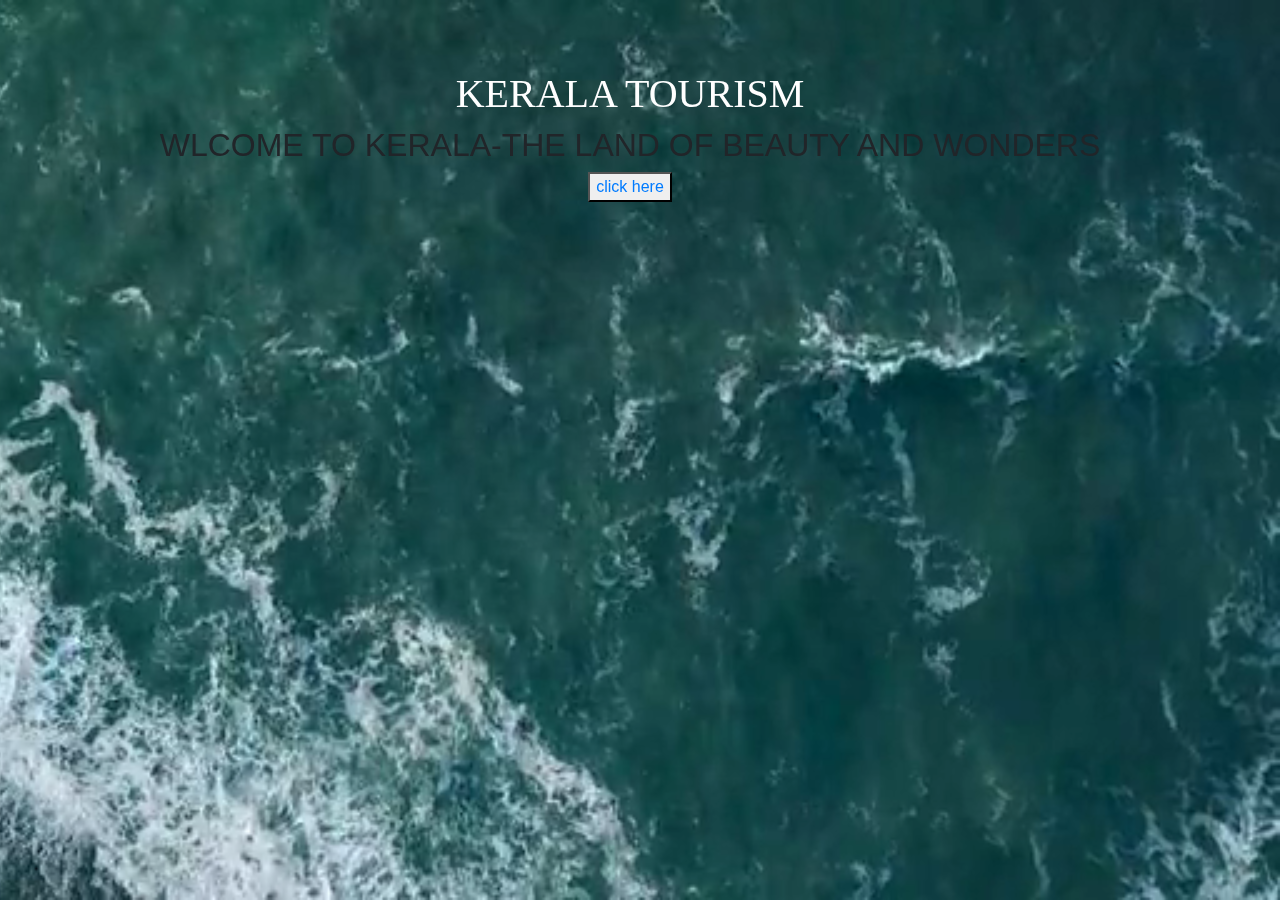
<file: index.html>
﻿<!DOCTYPE html>
<html lang="en">
<head>
    <meta charset="UTF-8">
    <meta name="viewport" content="width=device-width, initial-scale=1.0">
    <title>Tourism</title>
     <script src="https://code.jquery.com/jquery-3.4.1.slim.min.js" integrity="sha384-J6qa4849blE2+poT4WnyKhv5vZF5SrPo0iEjwBvKU7imGFAV0wwj1yYfoRSJoZ+n" crossorigin="anonymous"></script>
    <script src="https://cdn.jsdelivr.net/npm/popper.js@1.16.0/dist/umd/popper.min.js" integrity="sha384-Q6E9RHvbIyZFJoft+2mJbHaEWldlvI9IOYy5n3zV9zzTtmI3UksdQRVvoxMfooAo" crossorigin="anonymous"></script>
    <link rel="stylesheet" href="https://stackpath.bootstrapcdn.com/bootstrap/4.4.1/css/bootstrap.min.css" integrity="sha384-Vkoo8x4CGsO3+Hhxv8T/Q5PaXtkKtu6ug5TOeNV6gBiFeWPGFN9MuhOf23Q9Ifjh" crossorigin="anonymous">




<script src="https://stackpath.bootstrapcdn.com/bootstrap/4.4.1/js/bootstrap.min.js" integrity="sha384-wfSDF2E50Y2D1uUdj0O3uMBJnjuUD4Ih7YwaYd1iqfktj0Uod8GCExl3Og8ifwB6" crossorigin="anonymous"></script>
    <link rel="stylesheet" href="style.css">
</head>
<body>
   
 
    <video autoplay muted loop id="myVideo" ><h1>TOURISM</h1>
        <source src="1231510170.mp4" type="video/mp4">
      </video>

      <div class="content">
        <h1>KERALA TOURISM</h1>
        <H2>WLCOME TO KERALA-THE LAND OF BEAUTY AND WONDERS</H2>
       <button><a href="dist.html">click here</button>
       
      </div>

</body>
</html>
</file>
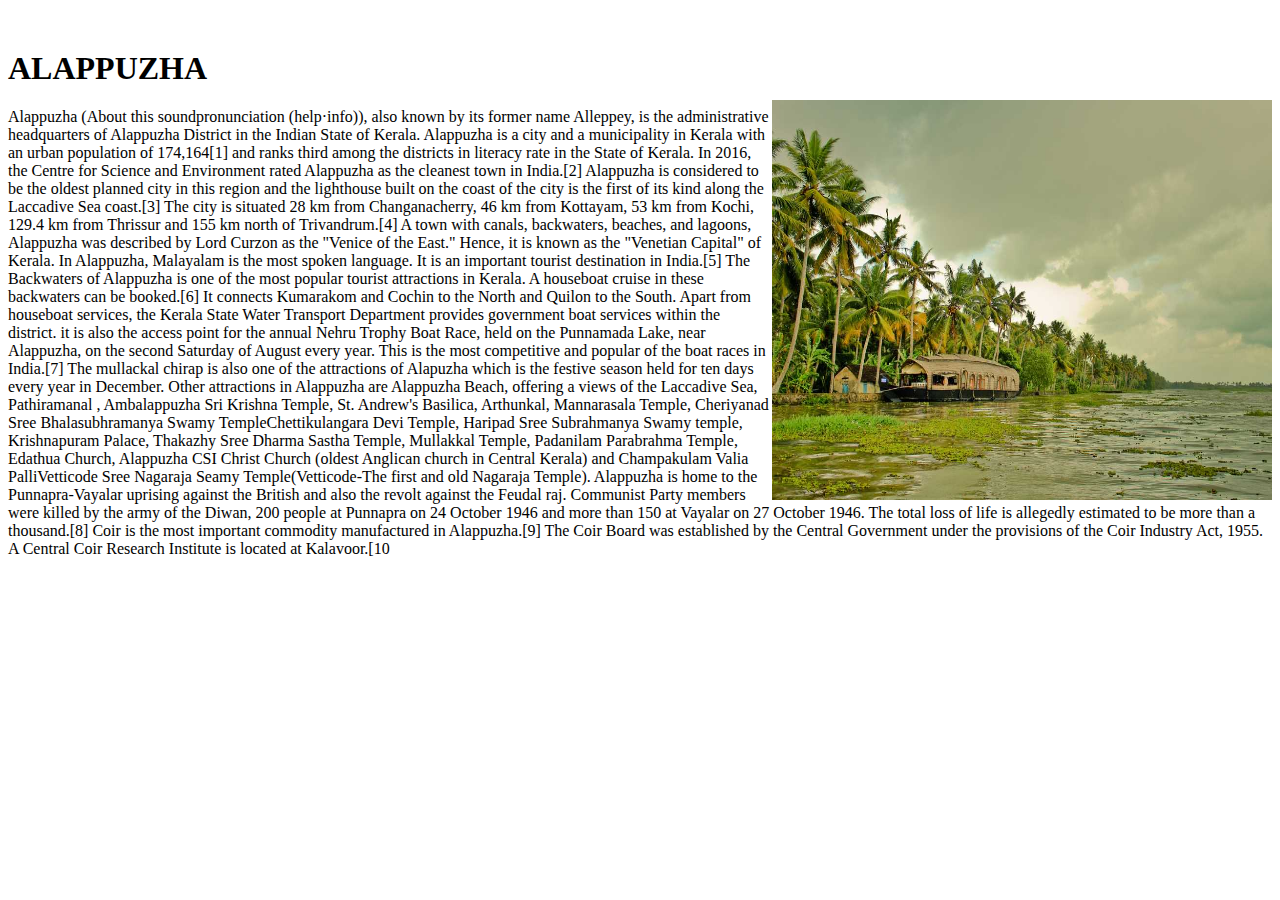
<file: alapuzha.html>
<!DOCTYPE html>
<html lang="en">
<head>
    <meta charset="UTF-8">
    <meta name="viewport" content="width=device-width, initial-scale=1.0">
    <title>Alappuzha</title>
    <link rel="stylesheet" href="tvm.css">
</head>
<body>
    <img src="alap.jpg" alt="no image" style="float: right;">
    <h1>ALAPPUZHA</h1>
    <p>Alappuzha (About this soundpronunciation (help·info)), also known by its former name Alleppey, is the administrative headquarters of Alappuzha District in the Indian State of Kerala. Alappuzha is a city and a municipality in Kerala with an urban population of 174,164[1] and ranks third among the districts in literacy rate in the State of Kerala. In 2016, the Centre for Science and Environment rated Alappuzha as the cleanest town in India.[2] Alappuzha is considered to be the oldest planned city in this region and the lighthouse built on the coast of the city is the first of its kind along the Laccadive Sea coast.[3]

        The city is situated 28 km from Changanacherry, 46 km from Kottayam, 53 km from Kochi, 129.4 km from Thrissur and 155 km north of Trivandrum.[4] A town with canals, backwaters, beaches, and lagoons, Alappuzha was described by Lord Curzon as the "Venice of the East." Hence, it is known as the "Venetian Capital" of Kerala. In Alappuzha, Malayalam is the most spoken language.
        
        It is an important tourist destination in India.[5] The Backwaters of Alappuzha is one of the most popular tourist attractions in Kerala. A houseboat cruise in these backwaters can be booked.[6] It connects Kumarakom and Cochin to the North and Quilon to the South. Apart from houseboat services, the Kerala State Water Transport Department provides government boat services within the district.
        
        it is also the access point for the annual Nehru Trophy Boat Race, held on the Punnamada Lake, near Alappuzha, on the second Saturday of August every year. This is the most competitive and popular of the boat races in India.[7] The mullackal chirap is also one of the attractions of Alapuzha which is the festive season held for ten days every year in December.
        
        Other attractions in Alappuzha are Alappuzha Beach, offering a views of the Laccadive Sea, Pathiramanal , Ambalappuzha Sri Krishna Temple, St. Andrew's Basilica, Arthunkal, Mannarasala Temple, Cheriyanad Sree Bhalasubhramanya Swamy TempleChettikulangara Devi Temple, Haripad Sree Subrahmanya Swamy temple, Krishnapuram Palace, Thakazhy Sree Dharma Sastha Temple, Mullakkal Temple, Padanilam Parabrahma Temple, Edathua Church, Alappuzha CSI Christ Church (oldest Anglican church in Central Kerala) and Champakulam Valia PalliVetticode Sree Nagaraja Seamy Temple(Vetticode-The first and old Nagaraja Temple).
        
        Alappuzha is home to the Punnapra-Vayalar uprising against the British and also the revolt against the Feudal raj. Communist Party members were killed by the army of the Diwan, 200 people at Punnapra on 24 October 1946 and more than 150 at Vayalar on 27 October 1946. The total loss of life is allegedly estimated to be more than a thousand.[8] Coir is the most important commodity manufactured in Alappuzha.[9] The Coir Board was established by the Central Government under the provisions of the Coir Industry Act, 1955. A Central Coir Research Institute is located at Kalavoor.[10</P>
</body>
</html>
</file>
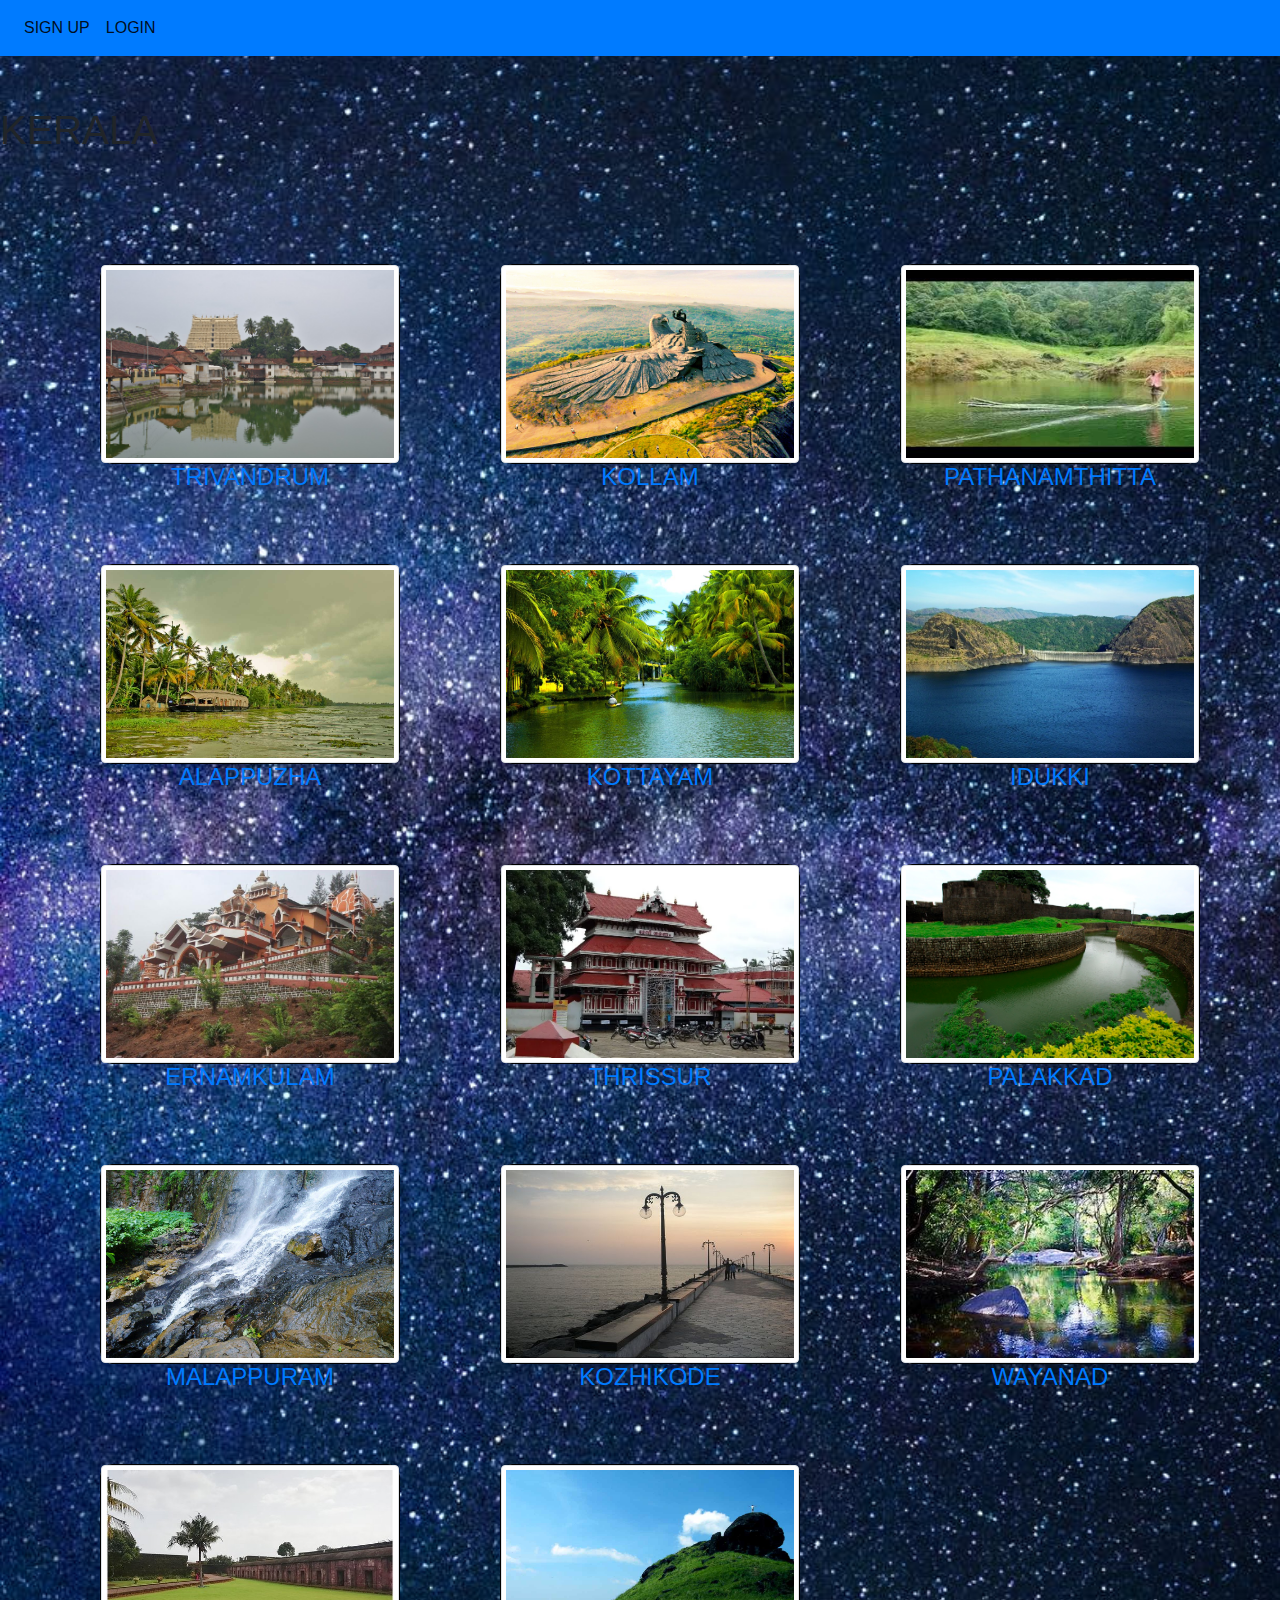
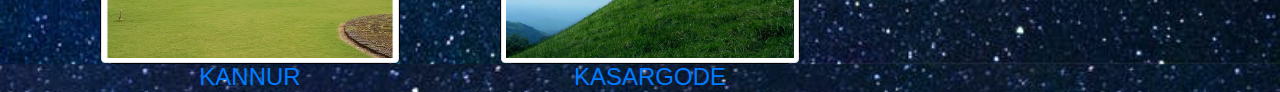
<file: dist.html>
<!DOCTYPE html>
<html lang="en">
<head>
    <meta charset="UTF-8">
    <meta name="viewport" content="width=device-width, initial-scale=1.0">
    <script src="https://code.jquery.com/jquery-3.4.1.slim.min.js" integrity="sha384-J6qa4849blE2+poT4WnyKhv5vZF5SrPo0iEjwBvKU7imGFAV0wwj1yYfoRSJoZ+n" crossorigin="anonymous"></script>
    <script src="https://cdn.jsdelivr.net/npm/popper.js@1.16.0/dist/umd/popper.min.js" integrity="sha384-Q6E9RHvbIyZFJoft+2mJbHaEWldlvI9IOYy5n3zV9zzTtmI3UksdQRVvoxMfooAo" crossorigin="anonymous"></script>
    <link rel="stylesheet" href="https://stackpath.bootstrapcdn.com/bootstrap/4.4.1/css/bootstrap.min.css" integrity="sha384-Vkoo8x4CGsO3+Hhxv8T/Q5PaXtkKtu6ug5TOeNV6gBiFeWPGFN9MuhOf23Q9Ifjh" crossorigin="anonymous">
<script src="https://stackpath.bootstrapcdn.com/bootstrap/4.4.1/js/bootstrap.min.js" integrity="sha384-wfSDF2E50Y2D1uUdj0O3uMBJnjuUD4Ih7YwaYd1iqfktj0Uod8GCExl3Og8ifwB6" crossorigin="anonymous"></script>
<link rel="stylesheet" type="text/css" href="dist.css">   
<title>Tourism</title>
</head>
<body>
 
  <nav class="navbar navbar-expand-sm bg-primary navbar-light">
    <ul class="navbar-nav">
      <li class="nav-item active">
        <a class="nav-link" href="signup.html">SIGN UP</a>
      </li>
      <li class="nav-item active">
        <a class="nav-link" href="login.html">LOGIN</a>
      </li>
    </ul>
  </nav>

  
 
  <h1>KERALA</h1>
 
  <div class="boxed">
    <img src="tvm.jpg" style="height: 100%; width: 100%;" class="img-thumbnail">
 <h4 style="text-align: center; color: whitesmoke;"><a href="tvm.html">TRIVANDRUM</a></h4>
  </div>
  
  <div class="boxed">
  <img src="Kollam.png" style="height: 100%; width: 100%;" class="img-thumbnail"> 
  <h4 style="text-align: center; color: whitesmoke;"><a href="kollam.html">KOLLAM</a></h4>
</div>
  <div class="boxed">
    
    <img src="ptnt.jpg"  style="height: 100%; width: 100%;" class="img-thumbnail"> 
    <h4 style="text-align: center; color: whitesmoke;"><a href="ptnt.html">PATHANAMTHITTA</a></h4>
  </div>
  <div class="boxed">
    <img src="alap.jpg" style="height: 100%; width: 100%;" class="img-thumbnail">
    <h4 style="text-align: center; color: whitesmoke;"><a href="alapuzha.html">ALAPPUZHA</a></h4>
  </div>
<div class="boxed">
    <img src="kottayam.jpg" style="height: 100%; width: 100%;" class="img-thumbnail">
    <h4 style="text-align: center; color: whitesmoke;"><a href="ktym.html">KOTTAYAM</a></h4>
  </div>
  <div class="boxed">
    <img src="idukki.jpg" style="height: 100%; width: 100%;" class="img-thumbnail">
    <h4 style="text-align: center; color: whitesmoke;"><a href="idukki.html">IDUKKI</a></h4>
  </div>
  <div class="boxed">
    <img src="erm.jpg" style="height: 100%; width: 100%;" class="img-thumbnail">
    <h4 style="text-align: center; color: whitesmoke;"><a href="erm.html">ERNAMKULAM</a></h4>
  </div>
  <div class="boxed">
    <img src="tsr.jpg" style="height: 100%; width: 100%;" class="img-thumbnail">
    <h4 style="text-align: center; color: whitesmoke;"><a href="tsr.html">THRISSUR</a></h4>
  </div>
  <div class="boxed">
    <img src="pkd.jpg" style="height: 100%; width: 100%;" class="img-thumbnail">
    <h4 style="text-align: center; color: whitesmoke;"><a href="pkd.html">PALAKKAD</a></h4>
  </div>
  <div class="boxed">
    <img src="mpm.jpg" style="height: 100%; width: 100%;" class="img-thumbnail">
    <h4 style="text-align: center; color: whitesmoke;"><a href="mprm.html">MALAPPURAM</a></h4>
  </div>
  <div class="boxed">
    <img src="kozh.jpg" style="height: 100%; width: 100%;" class="img-thumbnail">
    <h4 style="text-align: center; color: whitesmoke;"><a href="kkd.html">KOZHIKODE</a></h4>
  </div>
  <div class="boxed">
    <img src="way.jpg" style="height: 100%; width: 100%;" class="img-thumbnail">
    <h4 style="text-align: center; color: whitesmoke;"><a href="way.html">WAYANAD</a</h4>
  </div>
  <div class="boxed">
    <img src="knr.jpg" style="height: 100%; width: 100%;" class="img-thumbnail">
    <h4 style="text-align: center; color: whitesmoke;"><a href="kannur.html">KANNUR</a></h4>
  </div>
  <div class="boxed">
    <img src="ksrd.jpg" style="height: 100%; width: 100%;" class="img-thumbnail">
    <h4 style="text-align: center; color: whitesmoke;"><a href="ksgd.html">KASARGODE</a></h4>
  </div>
  
  

</body>
</html>
</file>
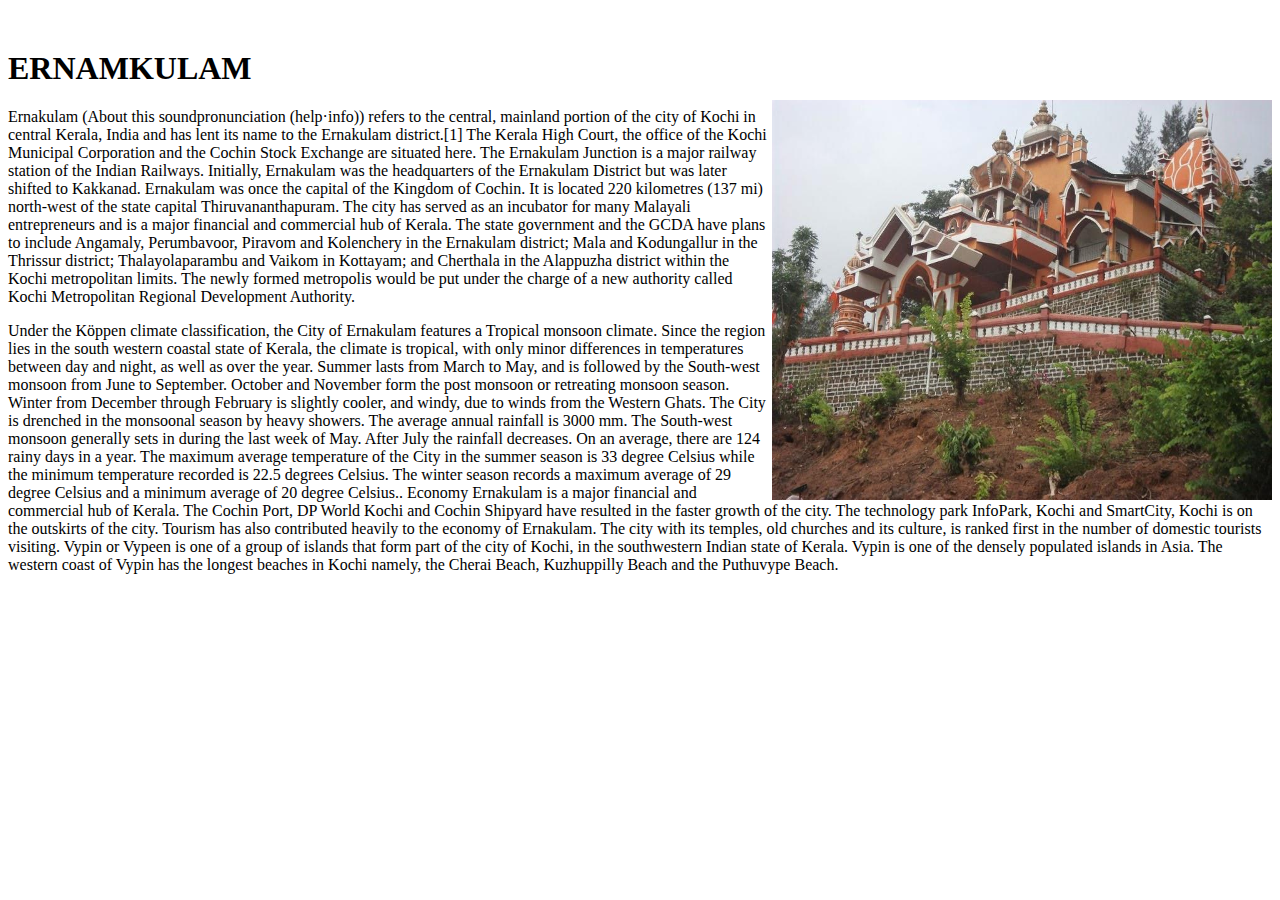
<file: erm.html>
<!DOCTYPE html>
<html lang="en">
<head>
    <meta charset="UTF-8">
    <meta name="viewport" content="width=device-width, initial-scale=1.0">
    <title>Ernamkulam</title>
    <link rel="stylesheet" href="tvm.css">
</head>
<body>
    <img src="erm.jpg" alt="no image" style="float: right;">
    <h1>ERNAMKULAM</h1>
    <p>Ernakulam (About this soundpronunciation (help·info)) refers to the central, mainland portion of the city of Kochi in central Kerala, India and has lent its name to the Ernakulam district.[1] The Kerala High Court, the office of the Kochi Municipal Corporation and the Cochin Stock Exchange are situated here. The Ernakulam Junction is a major railway station of the Indian Railways. Initially, Ernakulam was the headquarters of the Ernakulam District but was later shifted to Kakkanad. Ernakulam was once the capital of the Kingdom of Cochin. It is located 220 kilometres (137 mi) north-west of the state capital Thiruvananthapuram. The city has served as an incubator for many Malayali entrepreneurs and is a major financial and commercial hub of Kerala.

        The state government and the GCDA have plans to include Angamaly, Perumbavoor, Piravom and Kolenchery in the Ernakulam district; Mala and Kodungallur in the Thrissur district; Thalayolaparambu and Vaikom in Kottayam; and Cherthala in the Alappuzha district within the Kochi metropolitan limits. The newly formed metropolis would be put under the charge of a new authority called Kochi Metropolitan Regional Development Authority. </p>
<P>Under the Köppen climate classification, the City of Ernakulam features a Tropical monsoon climate. Since the region lies in the south western coastal state of Kerala, the climate is tropical, with only minor differences in temperatures between day and night, as well as over the year. Summer lasts from March to May, and is followed by the South-west monsoon from June to September. October and November form the post monsoon or retreating monsoon season. Winter from December through February is slightly cooler, and windy, due to winds from the Western Ghats.

    The City is drenched in the monsoonal season by heavy showers. The average annual rainfall is 3000 mm. The South-west monsoon generally sets in during the last week of May. After July the rainfall decreases. On an average, there are 124 rainy days in a year. The maximum average temperature of the City in the summer season is 33 degree Celsius while the minimum temperature recorded is 22.5 degrees Celsius. The winter season records a maximum average of 29 degree Celsius and a minimum average of 20 degree Celsius..
    Economy
    Ernakulam is a major financial and commercial hub of Kerala. The Cochin Port, DP World Kochi and Cochin Shipyard have resulted in the faster growth of the city. The technology park InfoPark, Kochi and SmartCity, Kochi is on the outskirts of the city. Tourism has also contributed heavily to the economy of Ernakulam. The city with its temples, old churches and its culture, is ranked first in the number of domestic tourists visiting. Vypin or Vypeen is one of a group of islands that form part of the city of Kochi, in the southwestern Indian state of Kerala. Vypin is one of the densely populated islands in Asia. The western coast of Vypin has the longest beaches in Kochi namely, the Cherai Beach, Kuzhuppilly Beach and the Puthuvype Beach. </P>
</body>
</html>
</file>
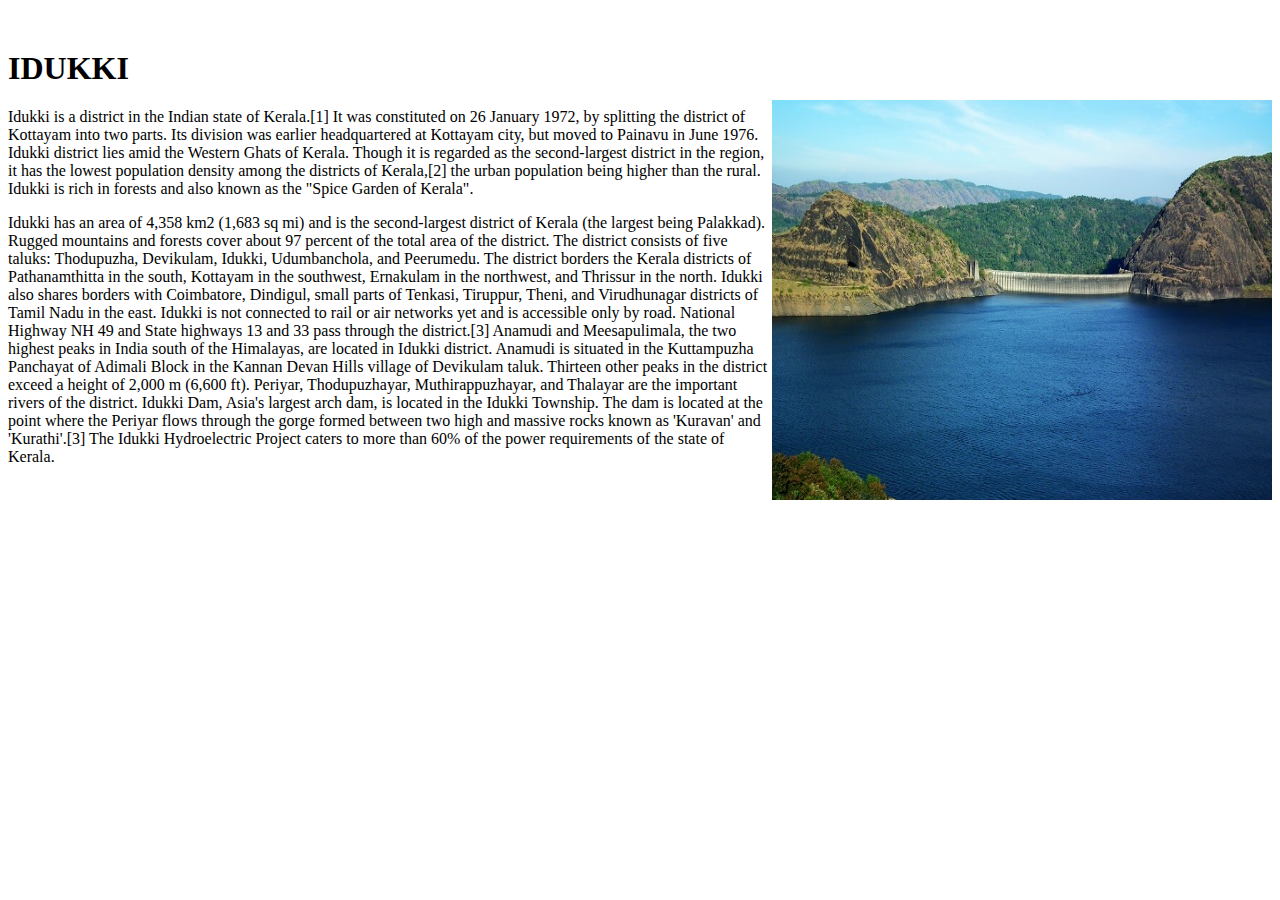
<file: idukki.html>
<!DOCTYPE html>
<html lang="en">
<head>
    <meta charset="UTF-8">
    <meta name="viewport" content="width=device-width, initial-scale=1.0">
    <title>Idukki</title>
    <link rel="stylesheet" href="tvm.css">
</head>
<body>
    <img src="idukki.jpg" alt="no image" style="float: right;">
    <h1>IDUKKI</h1>
    <p>Idukki is a district in the Indian state of Kerala.[1] It was constituted on 26 January 1972, by splitting the district of Kottayam into two parts. Its division was earlier headquartered at Kottayam city, but moved to Painavu in June 1976. Idukki district lies amid the Western Ghats of Kerala. Though it is regarded as the second-largest district in the region, it has the lowest population density among the districts of Kerala,[2] the urban population being higher than the rural. Idukki is rich in forests and also known as the "Spice Garden of Kerala".  </p>
<P>Idukki has an area of 4,358 km2 (1,683 sq mi) and is the second-largest district of Kerala (the largest being Palakkad). Rugged mountains and forests cover about 97 percent of the total area of the district. The district consists of five taluks: Thodupuzha, Devikulam, Idukki, Udumbanchola, and Peerumedu. The district borders the Kerala districts of Pathanamthitta in the south, Kottayam in the southwest, Ernakulam in the northwest, and Thrissur in the north. Idukki also shares borders with Coimbatore, Dindigul, small parts of Tenkasi, Tiruppur, Theni, and Virudhunagar districts of Tamil Nadu in the east. Idukki is not connected to rail or air networks yet and is accessible only by road. National Highway NH 49 and State highways 13 and 33 pass through the district.[3]

    Anamudi and Meesapulimala, the two highest peaks in India south of the Himalayas, are located in Idukki district. Anamudi is situated in the Kuttampuzha Panchayat of Adimali Block in the Kannan Devan Hills village of Devikulam taluk. Thirteen other peaks in the district exceed a height of 2,000 m (6,600 ft). Periyar, Thodupuzhayar, Muthirappuzhayar, and Thalayar are the important rivers of the district. Idukki Dam, Asia's largest arch dam, is located in the Idukki Township. The dam is located at the point where the Periyar flows through the gorge formed between two high and massive rocks known as 'Kuravan' and 'Kurathi'.[3] The Idukki Hydroelectric Project caters to more than 60% of the power requirements of the state of Kerala. </P>
</body>
</html>
</file>
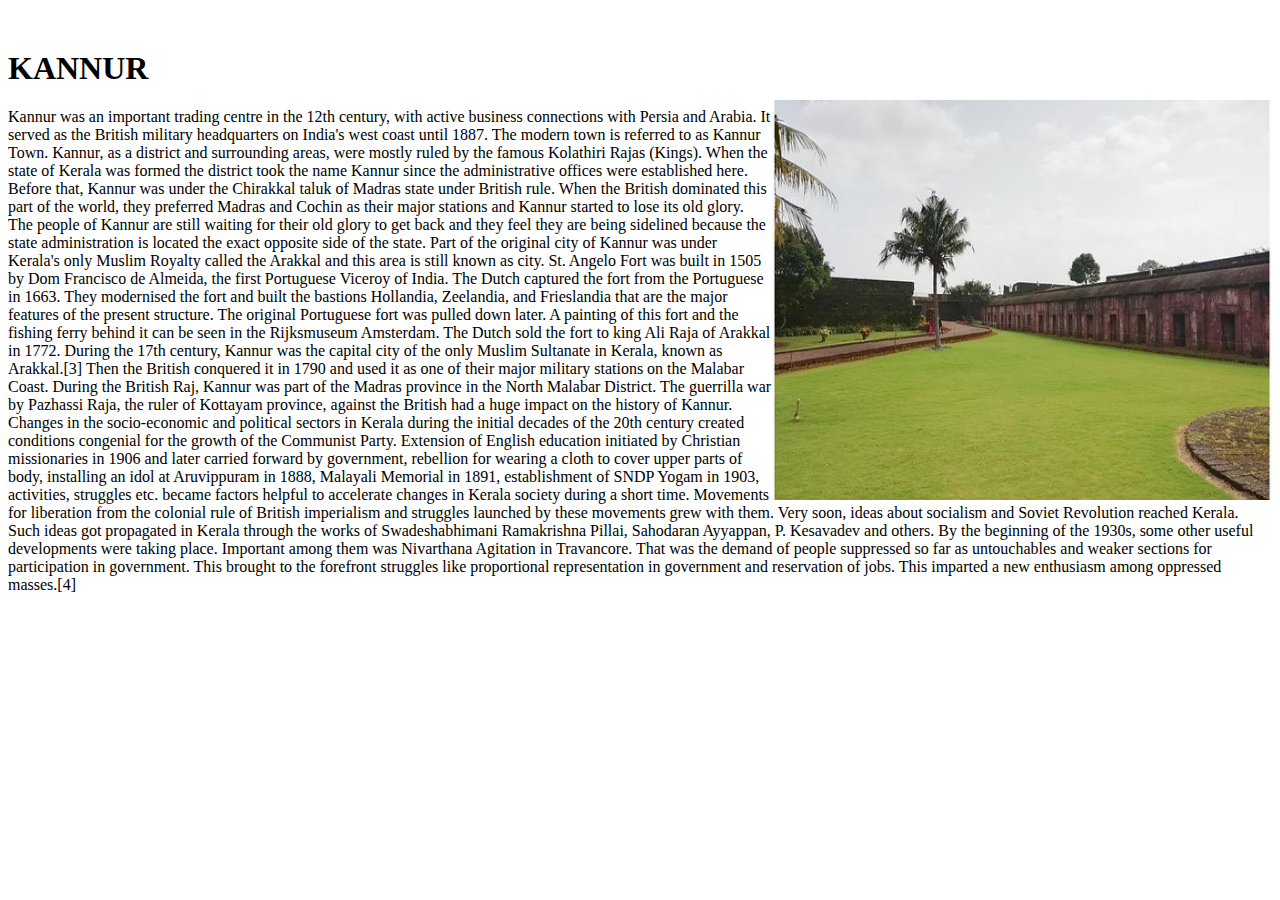
<file: kannur.html>
<!DOCTYPE html>
<html lang="en">
<head>
    <meta charset="UTF-8">
    <meta name="viewport" content="width=device-width, initial-scale=1.0">
    <title>Kannur</title>
    <link rel="stylesheet" href="tvm.css">
</head>
<body>
    <img src="knr.jpg" alt="no image" style="float: right;">
    <h1>KANNUR</h1>
    <p>Kannur was an important trading centre in the 12th century, with active business connections with Persia and Arabia. It served as the British military headquarters on India's west coast until 1887. The modern town is referred to as Kannur Town. Kannur, as a district and surrounding areas, were mostly ruled by the famous Kolathiri Rajas (Kings). When the state of Kerala was formed the district took the name Kannur since the administrative offices were established here. Before that, Kannur was under the Chirakkal taluk of Madras state under British rule. When the British dominated this part of the world, they preferred Madras and Cochin as their major stations and Kannur started to lose its old glory. The people of Kannur are still waiting for their old glory to get back and they feel they are being sidelined because the state administration is located the exact opposite side of the state. Part of the original city of Kannur was under Kerala's only Muslim Royalty called the Arakkal and this area is still known as city.

        St. Angelo Fort was built in 1505 by Dom Francisco de Almeida, the first Portuguese Viceroy of India. The Dutch captured the fort from the Portuguese in 1663. They modernised the fort and built the bastions Hollandia, Zeelandia, and Frieslandia that are the major features of the present structure. The original Portuguese fort was pulled down later. A painting of this fort and the fishing ferry behind it can be seen in the Rijksmuseum Amsterdam. The Dutch sold the fort to king Ali Raja of Arakkal in 1772. During the 17th century, Kannur was the capital city of the only Muslim Sultanate in Kerala, known as Arakkal.[3] Then the British conquered it in 1790 and used it as one of their major military stations on the Malabar Coast. During the British Raj, Kannur was part of the Madras province in the North Malabar District.
        
        The guerrilla war by Pazhassi Raja, the ruler of Kottayam province, against the British had a huge impact on the history of Kannur. Changes in the socio-economic and political sectors in Kerala during the initial decades of the 20th century created conditions congenial for the growth of the Communist Party. Extension of English education initiated by Christian missionaries in 1906 and later carried forward by government, rebellion for wearing a cloth to cover upper parts of body, installing an idol at Aruvippuram in 1888, Malayali Memorial in 1891, establishment of SNDP Yogam in 1903, activities, struggles etc. became factors helpful to accelerate changes in Kerala society during a short time. Movements for liberation from the colonial rule of British imperialism and struggles launched by these movements grew with them.
        
        Very soon, ideas about socialism and Soviet Revolution reached Kerala. Such ideas got propagated in Kerala through the works of Swadeshabhimani Ramakrishna Pillai, Sahodaran Ayyappan, P. Kesavadev and others. By the beginning of the 1930s, some other useful developments were taking place. Important among them was Nivarthana Agitation in Travancore. That was the demand of people suppressed so far as untouchables and weaker sections for participation in government. This brought to the forefront struggles like proportional representation in government and reservation of jobs. This imparted a new enthusiasm among oppressed masses.[4] </P>
</body>
</html>
</file>
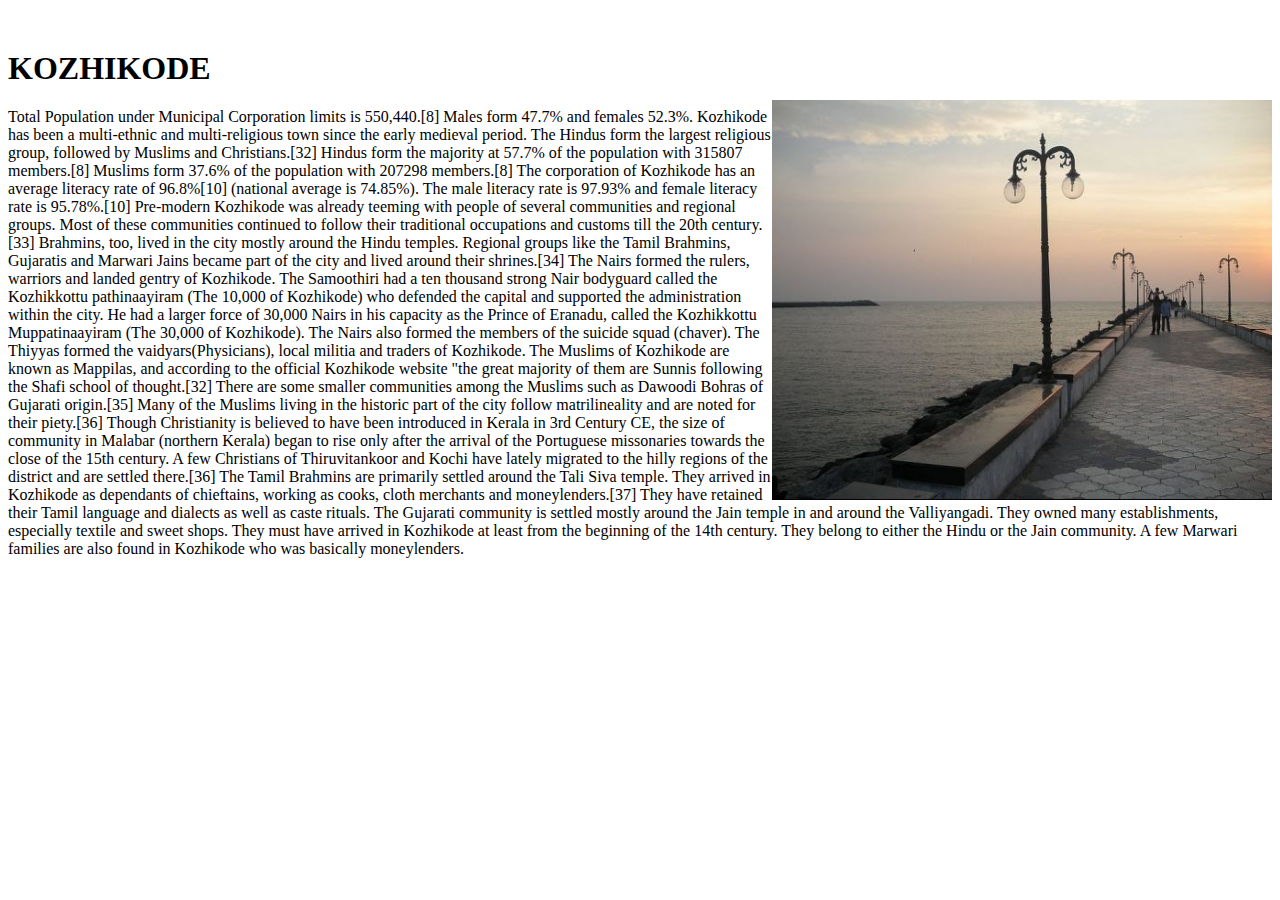
<file: kkd.html>
<!DOCTYPE html>
<html lang="en">
<head>
    <meta charset="UTF-8">
    <meta name="viewport" content="width=device-width, initial-scale=1.0">
    <title>Kozhikode</title>
    <link rel="stylesheet" href="tvm.css">
</head>
<body>
    <img src="kozh.jpg" alt="no image" style="float: right;">
    <h1>KOZHIKODE</h1>
    <p>Total Population under Municipal Corporation limits is 550,440.[8] Males form 47.7% and females 52.3%.

        Kozhikode has been a multi-ethnic and multi-religious town since the early medieval period. The Hindus form the largest religious group, followed by Muslims and Christians.[32] Hindus form the majority at 57.7% of the population with 315807 members.[8] Muslims form 37.6% of the population with 207298 members.[8]
        
        The corporation of Kozhikode has an average literacy rate of 96.8%[10] (national average is 74.85%). The male literacy rate is 97.93% and female literacy rate is 95.78%.[10]
        
        Pre-modern Kozhikode was already teeming with people of several communities and regional groups. Most of these communities continued to follow their traditional occupations and customs till the 20th century.[33] Brahmins, too, lived in the city mostly around the Hindu temples. Regional groups like the Tamil Brahmins, Gujaratis and Marwari Jains became part of the city and lived around their shrines.[34]
        
        The Nairs formed the rulers, warriors and landed gentry of Kozhikode. The Samoothiri had a ten thousand strong Nair bodyguard called the Kozhikkottu pathinaayiram (The 10,000 of Kozhikode) who defended the capital and supported the administration within the city. He had a larger force of 30,000 Nairs in his capacity as the Prince of Eranadu, called the Kozhikkottu Muppatinaayiram (The 30,000 of Kozhikode). The Nairs also formed the members of the suicide squad (chaver). The Thiyyas formed the vaidyars(Physicians), local militia and traders of Kozhikode.
        
        The Muslims of Kozhikode are known as Mappilas, and according to the official Kozhikode website "the great majority of them are Sunnis following the Shafi school of thought.[32] There are some smaller communities among the Muslims such as Dawoodi Bohras of Gujarati origin.[35] Many of the Muslims living in the historic part of the city follow matrilineality and are noted for their piety.[36] Though Christianity is believed to have been introduced in Kerala in 3rd Century CE, the size of community in Malabar (northern Kerala) began to rise only after the arrival of the Portuguese missonaries towards the close of the 15th century. A few Christians of Thiruvitankoor and Kochi have lately migrated to the hilly regions of the district and are settled there.[36]
        
        The Tamil Brahmins are primarily settled around the Tali Siva temple. They arrived in Kozhikode as dependants of chieftains, working as cooks, cloth merchants and moneylenders.[37] They have retained their Tamil language and dialects as well as caste rituals. The Gujarati community is settled mostly around the Jain temple in and around the Valliyangadi. They owned many establishments, especially textile and sweet shops. They must have arrived in Kozhikode at least from the beginning of the 14th century. They belong to either the Hindu or the Jain community. A few Marwari families are also found in Kozhikode who was basically moneylenders. </P>
</body>
</html>
</file>
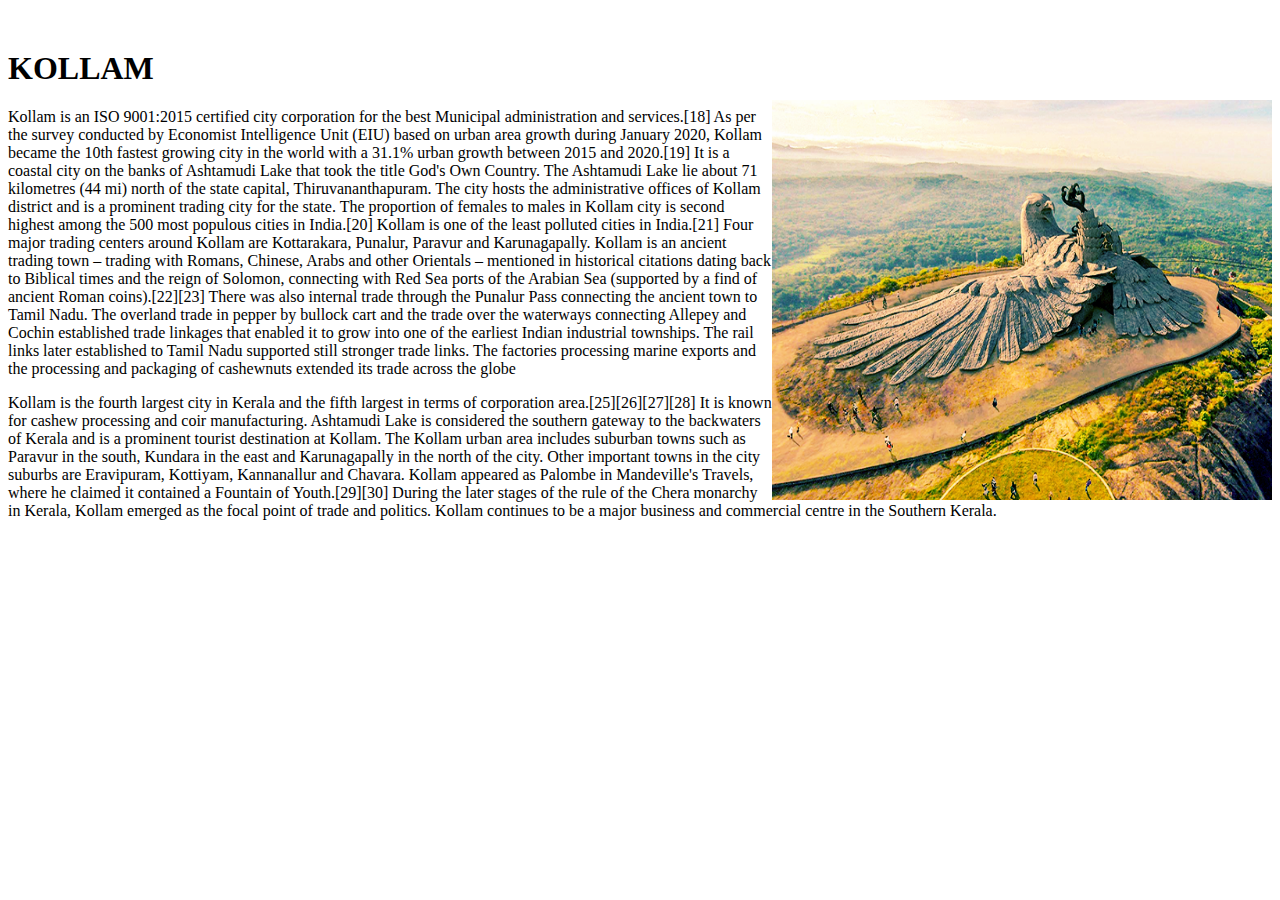
<file: kollam.html>
<!DOCTYPE html>
<html lang="en">
<head>
    <meta charset="UTF-8">
    <meta name="viewport" content="width=device-width, initial-scale=1.0">
    <title>Trivandrum</title>
    <link rel="stylesheet" href="tvm.css">
</head>
<body>
    <img src="Kollam.png" alt="no image" style="float: right;">
    <h1>KOLLAM</h1>
    <p>Kollam is an ISO 9001:2015 certified city corporation for the best Municipal administration and services.[18] As per the survey conducted by Economist Intelligence Unit (EIU) based on urban area growth during January 2020, Kollam became the 10th fastest growing city in the world with a 31.1% urban growth between 2015 and 2020.[19] It is a coastal city on the banks of Ashtamudi Lake that took the title God's Own Country. The Ashtamudi Lake lie about 71 kilometres (44 mi) north of the state capital, Thiruvananthapuram. The city hosts the administrative offices of Kollam district and is a prominent trading city for the state. The proportion of females to males in Kollam city is second highest among the 500 most populous cities in India.[20] Kollam is one of the least polluted cities in India.[21]

        Four major trading centers around Kollam are Kottarakara, Punalur, Paravur and Karunagapally.
        
        Kollam is an ancient trading town – trading with Romans, Chinese, Arabs and other Orientals – mentioned in historical citations dating back to Biblical times and the reign of Solomon, connecting with Red Sea ports of the Arabian Sea (supported by a find of ancient Roman coins).[22][23] There was also internal trade through the Punalur Pass connecting the ancient town to Tamil Nadu. The overland trade in pepper by bullock cart and the trade over the waterways connecting Allepey and Cochin established trade linkages that enabled it to grow into one of the earliest Indian industrial townships. The rail links later established to Tamil Nadu supported still stronger trade links. The factories processing marine exports and the processing and packaging of cashewnuts extended its trade across the globe</p>
    <p>Kollam is the fourth largest city in Kerala and the fifth largest in terms of corporation area.[25][26][27][28] It is known for cashew processing and coir manufacturing. Ashtamudi Lake is considered the southern gateway to the backwaters of Kerala and is a prominent tourist destination at Kollam. The Kollam urban area includes suburban towns such as Paravur in the south, Kundara in the east and Karunagapally in the north of the city. Other important towns in the city suburbs are Eravipuram, Kottiyam, Kannanallur and Chavara.

        Kollam appeared as Palombe in Mandeville's Travels, where he claimed it contained a Fountain of Youth.[29][30] During the later stages of the rule of the Chera monarchy in Kerala, Kollam emerged as the focal point of trade and politics. Kollam continues to be a major business and commercial centre in the Southern Kerala. </p>
    </body>
</html>
</file>
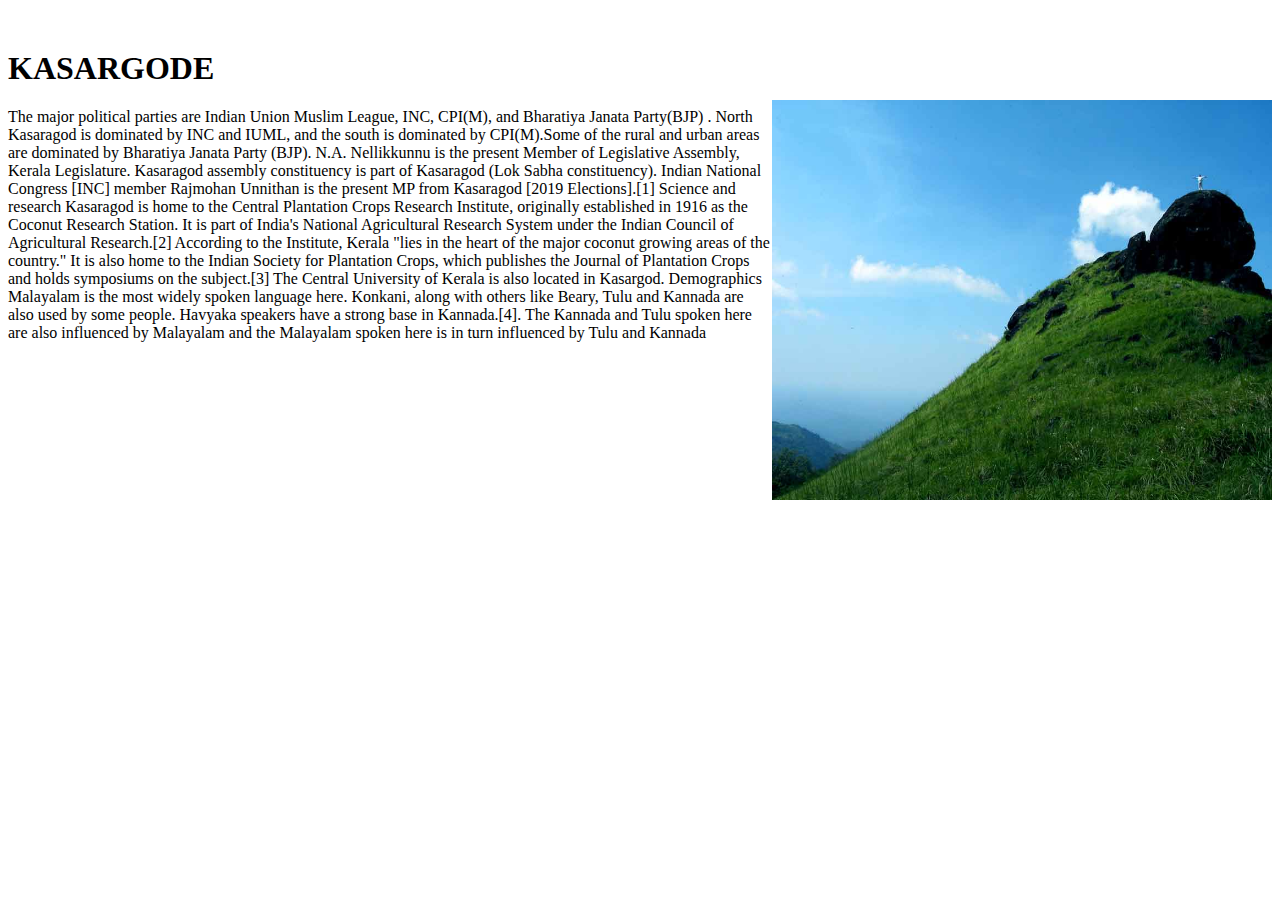
<file: ksgd.html>
<!DOCTYPE html>
<html lang="en">
<head>
    <meta charset="UTF-8">
    <meta name="viewport" content="width=device-width, initial-scale=1.0">
    <title>Kasargode</title>
    <link rel="stylesheet" href="tvm.css">
</head>
<body>
    <img src="ksrd.jpg" alt="no image" style="float: right;">
    <h1>KASARGODE</h1>
    <p>The major political parties are Indian Union Muslim League, INC, CPI(M), and Bharatiya Janata Party(BJP) . North Kasaragod is dominated by INC and IUML, and the south is dominated by CPI(M).Some of the rural and urban areas are dominated by Bharatiya Janata Party (BJP). N.A. Nellikkunnu is the present Member of Legislative Assembly, Kerala Legislature. Kasaragod assembly constituency is part of Kasaragod (Lok Sabha constituency). Indian National Congress [INC] member Rajmohan Unnithan is the present MP from Kasaragod [2019 Elections].[1]
        Science and research
        
        Kasaragod is home to the Central Plantation Crops Research Institute, originally established in 1916 as the Coconut Research Station. It is part of India's National Agricultural Research System under the Indian Council of Agricultural Research.[2] According to the Institute, Kerala "lies in the heart of the major coconut growing areas of the country." It is also home to the Indian Society for Plantation Crops, which publishes the Journal of Plantation Crops and holds symposiums on the subject.[3] The Central University of Kerala is also located in Kasargod.
        Demographics
        Malayalam is the most widely spoken language here. Konkani, along with others like Beary, Tulu and Kannada are also used by some people. Havyaka speakers have a strong base in Kannada.[4]. The Kannada and Tulu spoken here are also influenced by Malayalam and the Malayalam spoken here is in turn influenced by Tulu and Kannada</P>
</body>
</html>
</file>
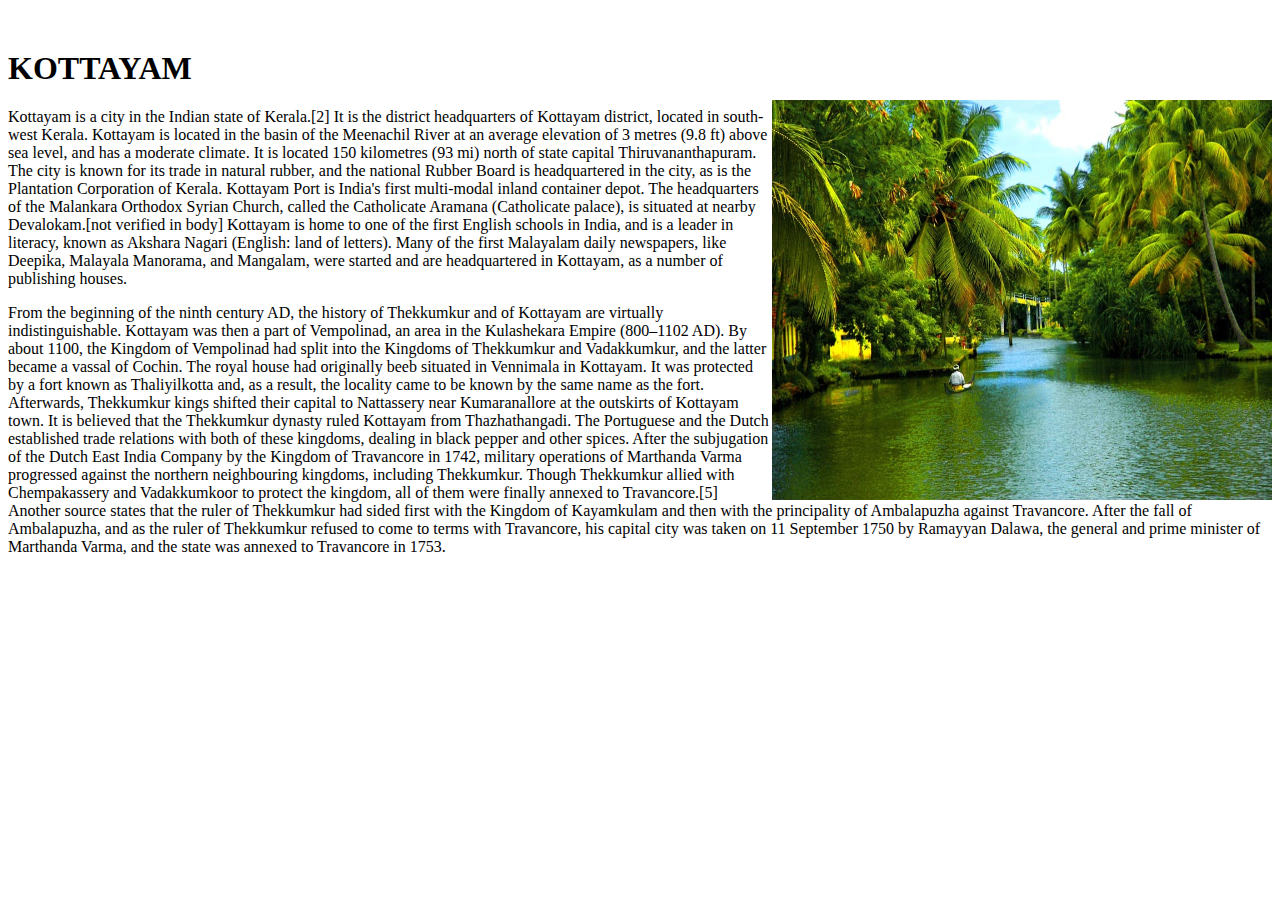
<file: ktym.html>
<!DOCTYPE html>
<html lang="en">
<head>
    <meta charset="UTF-8">
    <meta name="viewport" content="width=device-width, initial-scale=1.0">
    <title>kottayam</title>
    <link rel="stylesheet" href="tvm.css">
</head>
<body>
    <img src="kottayam.jpg" alt="no image" style="float: right;">
    <h1>KOTTAYAM</h1>
    <p>Kottayam is a city in the Indian state of Kerala.[2] It is the district headquarters of Kottayam district, located in south-west Kerala. Kottayam is located in the basin of the Meenachil River at an average elevation of 3 metres (9.8 ft) above sea level, and has a moderate climate. It is located 150 kilometres (93 mi) north of state capital Thiruvananthapuram.

        The city is known for its trade in natural rubber, and the national Rubber Board is headquartered in the city, as is the Plantation Corporation of Kerala. Kottayam Port is India's first multi-modal inland container depot. The headquarters of the Malankara Orthodox Syrian Church, called the Catholicate Aramana (Catholicate palace), is situated at nearby Devalokam.[not verified in body]
        
        Kottayam is home to one of the first English schools in India, and is a leader in literacy, known as Akshara Nagari (English: land of letters). Many of the first Malayalam daily newspapers, like Deepika, Malayala Manorama, and Mangalam, were started and are headquartered in Kottayam, as a number of publishing houses.  </p>
<P>From the beginning of the ninth century AD, the history of Thekkumkur and of Kottayam are virtually indistinguishable. Kottayam was then a part of Vempolinad, an area in the Kulashekara Empire (800–1102 AD). By about 1100, the Kingdom of Vempolinad had split into the Kingdoms of Thekkumkur and Vadakkumkur, and the latter became a vassal of Cochin.

    The royal house had originally beeb situated in Vennimala in Kottayam. It was protected by a fort known as Thaliyilkotta and, as a result, the locality came to be known by the same name as the fort. Afterwards, Thekkumkur kings shifted their capital to Nattassery near Kumaranallore at the outskirts of Kottayam town. It is believed that the Thekkumkur dynasty ruled Kottayam from Thazhathangadi.
    
    The Portuguese and the Dutch established trade relations with both of these kingdoms, dealing in black pepper and other spices. After the subjugation of the Dutch East India Company by the Kingdom of Travancore in 1742, military operations of Marthanda Varma progressed against the northern neighbouring kingdoms, including Thekkumkur.
    
    Though Thekkumkur allied with Chempakassery and Vadakkumkoor to protect the kingdom, all of them were finally annexed to Travancore.[5] Another source states that the ruler of Thekkumkur had sided first with the Kingdom of Kayamkulam and then with the principality of Ambalapuzha against Travancore. After the fall of Ambalapuzha, and as the ruler of Thekkumkur refused to come to terms with Travancore, his capital city was taken on 11 September 1750 by Ramayyan Dalawa, the general and prime minister of Marthanda Varma, and the state was annexed to Travancore in 1753.
    
    </P>
</body>
</html>
</file>
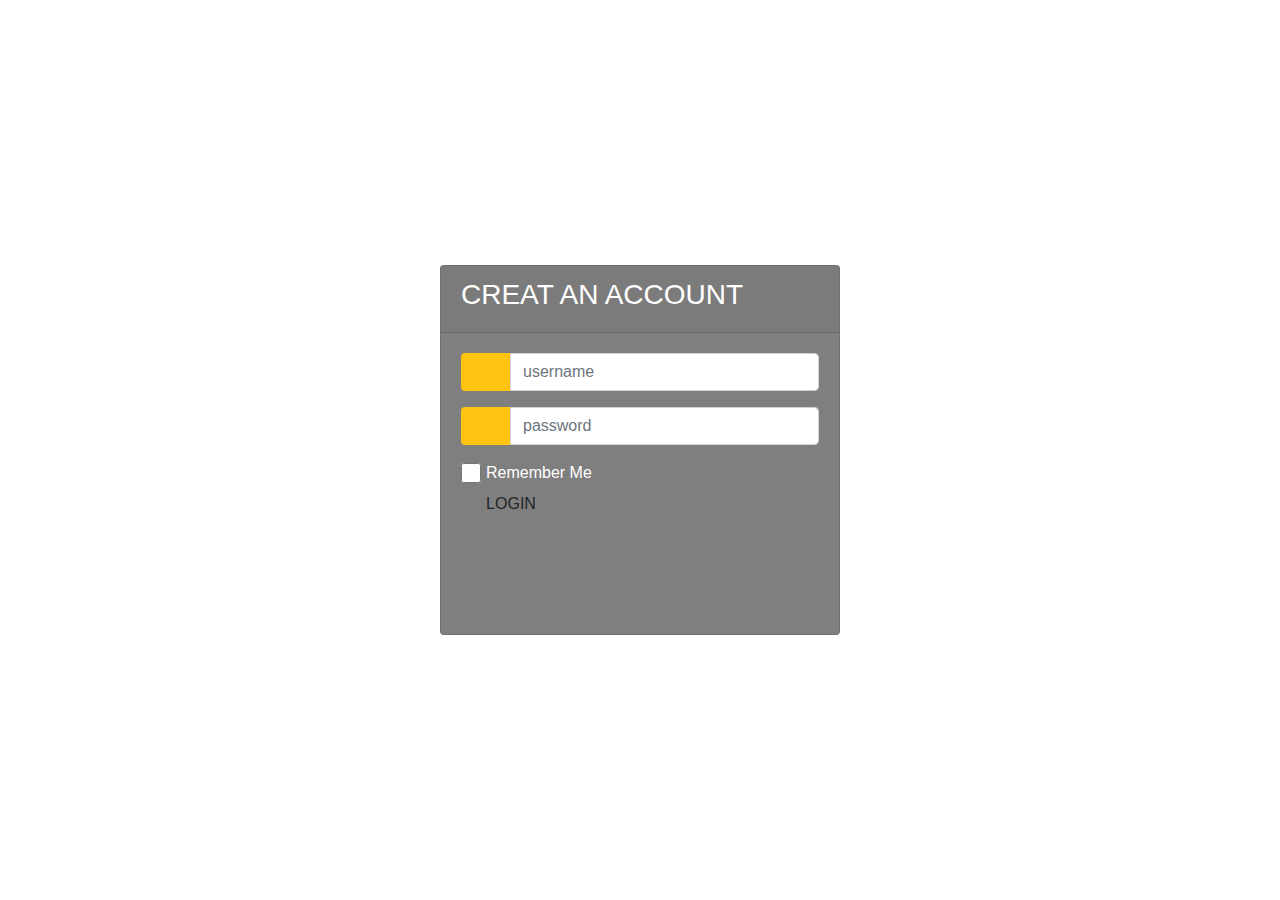
<file: login.html>
<!DOCTYPE html>
<html lang="en">
<head>
    <meta charset="UTF-8">
    <meta name="viewport" content="width=device-width, initial-scale=1.0">
    <title>Login</title>
    <link rel="stylesheet" href="login.css">
    <script src="https://code.jquery.com/jquery-3.4.1.slim.min.js" integrity="sha384-J6qa4849blE2+poT4WnyKhv5vZF5SrPo0iEjwBvKU7imGFAV0wwj1yYfoRSJoZ+n" crossorigin="anonymous"></script>
    <script src="https://cdn.jsdelivr.net/npm/popper.js@1.16.0/dist/umd/popper.min.js" integrity="sha384-Q6E9RHvbIyZFJoft+2mJbHaEWldlvI9IOYy5n3zV9zzTtmI3UksdQRVvoxMfooAo" crossorigin="anonymous"></script>
    <link rel="stylesheet" href="https://stackpath.bootstrapcdn.com/bootstrap/4.4.1/css/bootstrap.min.css" integrity="sha384-Vkoo8x4CGsO3+Hhxv8T/Q5PaXtkKtu6ug5TOeNV6gBiFeWPGFN9MuhOf23Q9Ifjh" crossorigin="anonymous">
<script src="https://stackpath.bootstrapcdn.com/bootstrap/4.4.1/js/bootstrap.min.js" integrity="sha384-wfSDF2E50Y2D1uUdj0O3uMBJnjuUD4Ih7YwaYd1iqfktj0Uod8GCExl3Og8ifwB6" crossorigin="anonymous"></script>
</head>
<body>

  <div class="container">
	<div class="d-flex justify-content-center h-100">
		<div class="card">
			<div class="card-header">
				<h3>CREAT AN ACCOUNT</h3>
				<div class="d-flex justify-content-end social_icon">
					<span><i class="fab fa-facebook-square"></i></span>
					<span><i class="fab fa-google-plus-square"></i></span>
					<span><i class="fab fa-twitter-square"></i></span>
				</div>
			</div>
			<div class="card-body">
				<form>
					<div class="input-group form-group">
						<div class="input-group-prepend">
							<span class="input-group-text"><i class="fas fa-user"></i></span>
						</div>
						<input type="text" class="form-control" placeholder="username">
						
                    </div>
                   
					<div class="input-group form-group">
						<div class="input-group-prepend">
							<span class="input-group-text"><i class="fas fa-key"></i></span>
						</div>
						<input type="password" class="form-control" placeholder="password">
					</div>
					<div class="row align-items-center remember">
						<input type="checkbox">Remember Me
					</div>
					<div class="form-group">
						<button="submit" value="Login" class="btn float-left login_btn">LOGIN
					</div>
				</form>
			</div>
			
			</div>
		</div>
	</div>
</div>
</body>
</html>
</file>
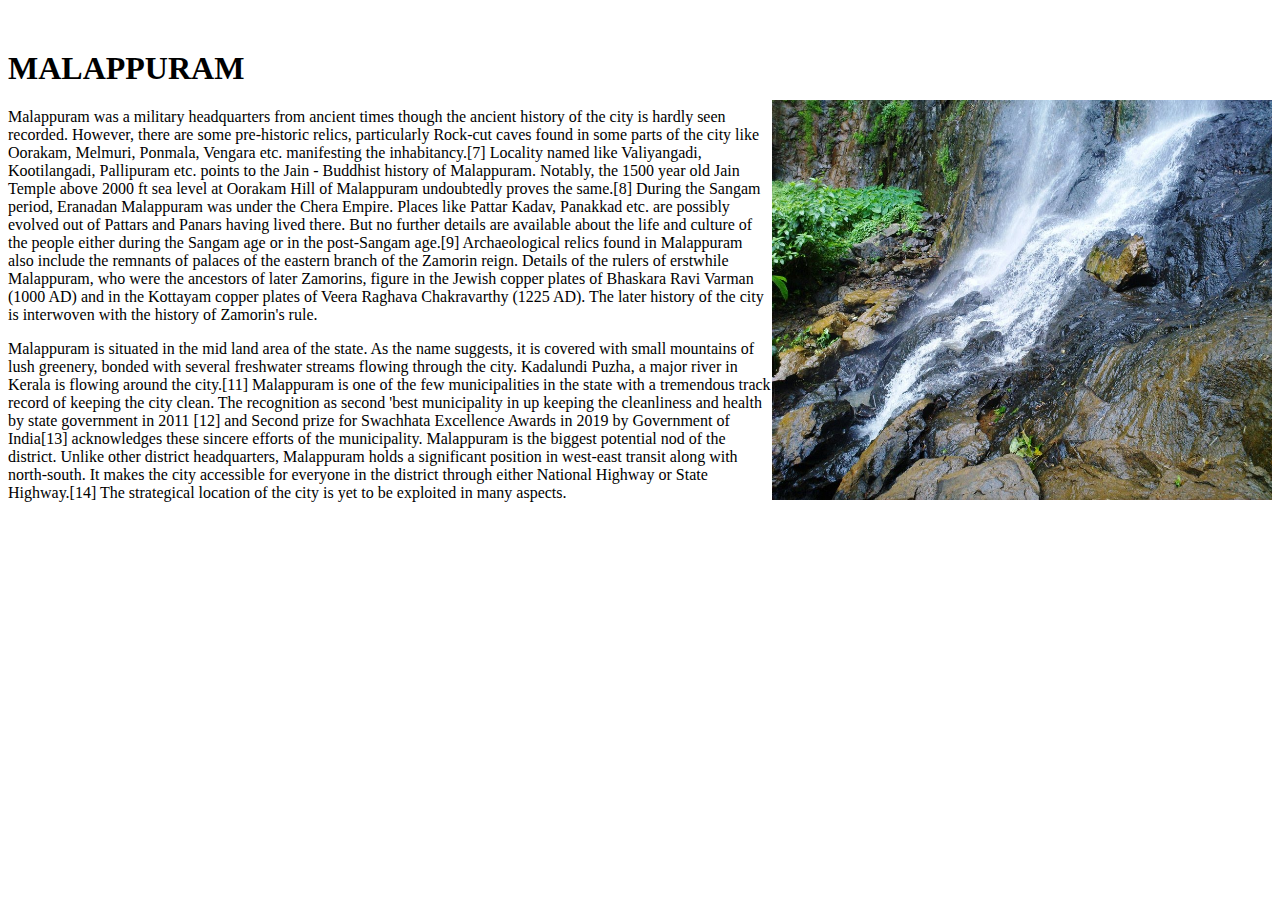
<file: mprm.html>
<!DOCTYPE html>
<html lang="en">
<head>
    <meta charset="UTF-8">
    <meta name="viewport" content="width=device-width, initial-scale=1.0">
    <title>Malappuram</title>
    <link rel="stylesheet" href="tvm.css">
</head>
<body>
    <img src="mpm.jpg" alt="no image" style="float: right;">
    <h1>MALAPPURAM</h1>
    <p>Malappuram was a military headquarters from ancient times though the ancient history of the city is hardly seen recorded. However, there are some pre-historic relics, particularly Rock-cut caves found in some parts of the city like Oorakam, Melmuri, Ponmala, Vengara etc. manifesting the inhabitancy.[7] Locality named like Valiyangadi, Kootilangadi, Pallipuram etc. points to the Jain - Buddhist history of Malappuram. Notably, the 1500 year old Jain Temple above 2000 ft sea level at Oorakam Hill of Malappuram undoubtedly proves the same.[8] During the Sangam period, Eranadan Malappuram was under the Chera Empire. Places like Pattar Kadav, Panakkad etc. are possibly evolved out of Pattars and Panars having lived there. But no further details are available about the life and culture of the people either during the Sangam age or in the post-Sangam age.[9] Archaeological relics found in Malappuram also include the remnants of palaces of the eastern branch of the Zamorin reign. Details of the rulers of erstwhile Malappuram, who were the ancestors of later Zamorins, figure in the Jewish copper plates of Bhaskara Ravi Varman (1000 AD) and in the Kottayam copper plates of Veera Raghava Chakravarthy (1225 AD). The later history of the city is interwoven with the history of Zamorin's rule. </p>
<P>Malappuram is situated in the mid land area of the state. As the name suggests, it is covered with small mountains of lush greenery, bonded with several freshwater streams flowing through the city. Kadalundi Puzha, a major river in Kerala is flowing around the city.[11] Malappuram is one of the few municipalities in the state with a tremendous track record of keeping the city clean. The recognition as second 'best municipality in up keeping the cleanliness and health by state government in 2011 [12] and Second prize for Swachhata Excellence Awards in 2019 by Government of India[13] acknowledges these sincere efforts of the municipality. Malappuram is the biggest potential nod of the district. Unlike other district headquarters, Malappuram holds a significant position in west-east transit along with north-south. It makes the city accessible for everyone in the district through either National Highway or State Highway.[14] The strategical location of the city is yet to be exploited in many aspects. </P>
</body>
</html>
</file>
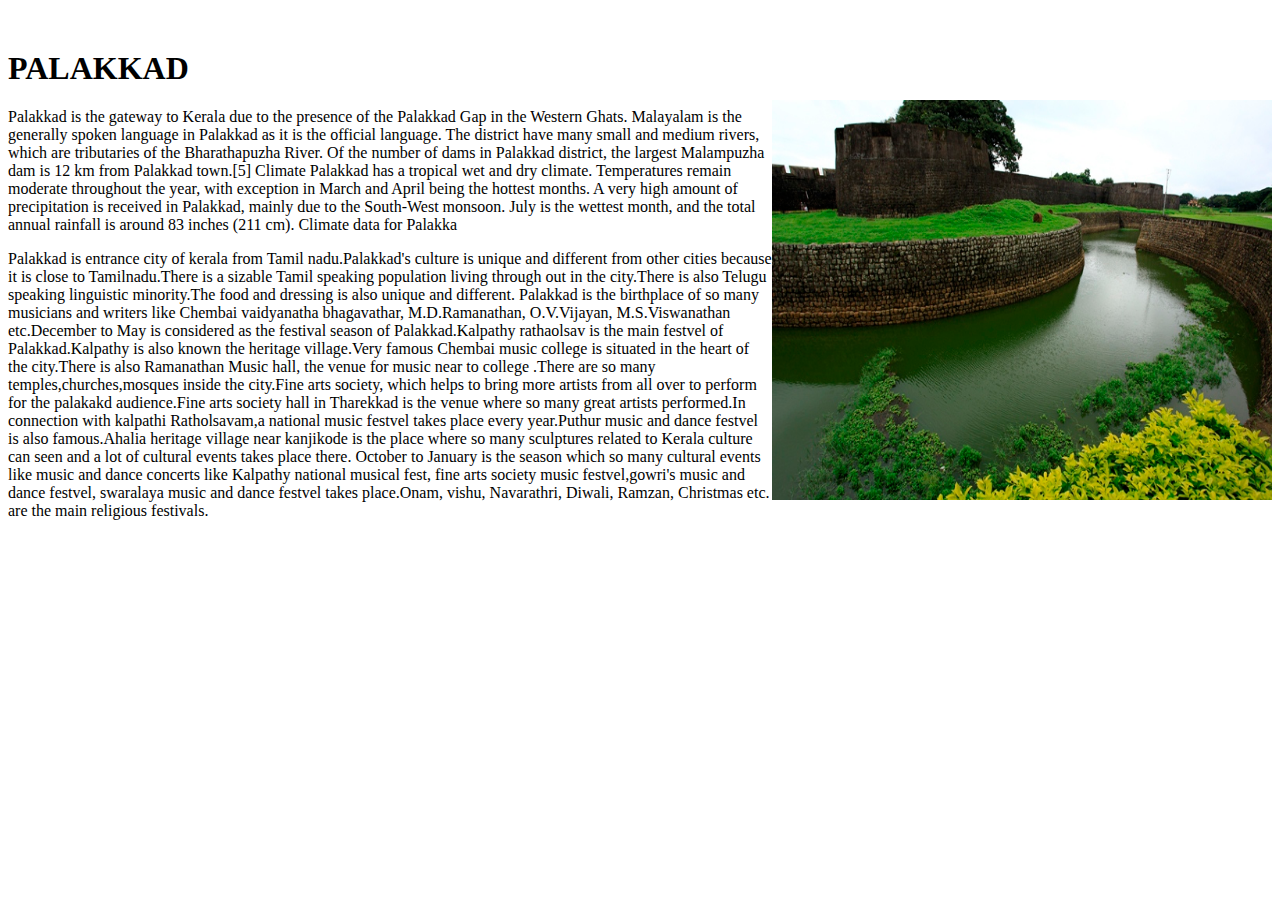
<file: pkd.html>
<!DOCTYPE html>
<html lang="en">
<head>
    <meta charset="UTF-8">
    <meta name="viewport" content="width=device-width, initial-scale=1.0">
    <title>Palakkad</title>
    <link rel="stylesheet" href="tvm.css">
</head>
<body>
    <img src="pkd.jpg" alt="no image" style="float: right;">
    <h1>PALAKKAD</h1>
    <p>Palakkad is the gateway to Kerala due to the presence of the Palakkad Gap in the Western Ghats. Malayalam is the generally spoken language in Palakkad as it is the official language. The district have many small and medium rivers, which are tributaries of the Bharathapuzha River. Of the number of dams in Palakkad district, the largest Malampuzha dam is 12 km from Palakkad town.[5]
        Climate
        
        Palakkad has a tropical wet and dry climate. Temperatures remain moderate throughout the year, with exception in March and April being the hottest months. A very high amount of precipitation is received in Palakkad, mainly due to the South-West monsoon. July is the wettest month, and the total annual rainfall is around 83 inches (211 cm).
        Climate data for Palakka</p>
<P>Palakkad is entrance city of kerala from Tamil nadu.Palakkad's culture is unique and different from other cities because it is close to Tamilnadu.There is a sizable Tamil speaking population living through out in the city.There is also Telugu speaking linguistic minority.The food and dressing is also unique and different. Palakkad is the birthplace of so many musicians and writers like Chembai vaidyanatha bhagavathar, M.D.Ramanathan, O.V.Vijayan, M.S.Viswanathan etc.December to May is considered as the festival season of Palakkad.Kalpathy rathaolsav is the main festvel of Palakkad.Kalpathy is also known the heritage village.Very famous Chembai music college is situated in the heart of the city.There is also Ramanathan Music hall, the venue for music near to college .There are so many temples,churches,mosques inside the city.Fine arts society, which helps to bring more artists from all over to perform for the palakakd audience.Fine arts society hall in Tharekkad is the venue where so many great artists performed.In connection with kalpathi Ratholsavam,a national music festvel takes place every year.Puthur music and dance festvel is also famous.Ahalia heritage village near kanjikode is the place where so many sculptures related to Kerala culture can seen and a lot of cultural events takes place there. October to January is the season which so many cultural events like music and dance concerts like Kalpathy national musical fest, fine arts society music festvel,gowri's music and dance festvel, swaralaya music and dance festvel takes place.Onam, vishu, Navarathri, Diwali, Ramzan, Christmas etc. are the main religious festivals.</P> 
</body>
</html>
</file>
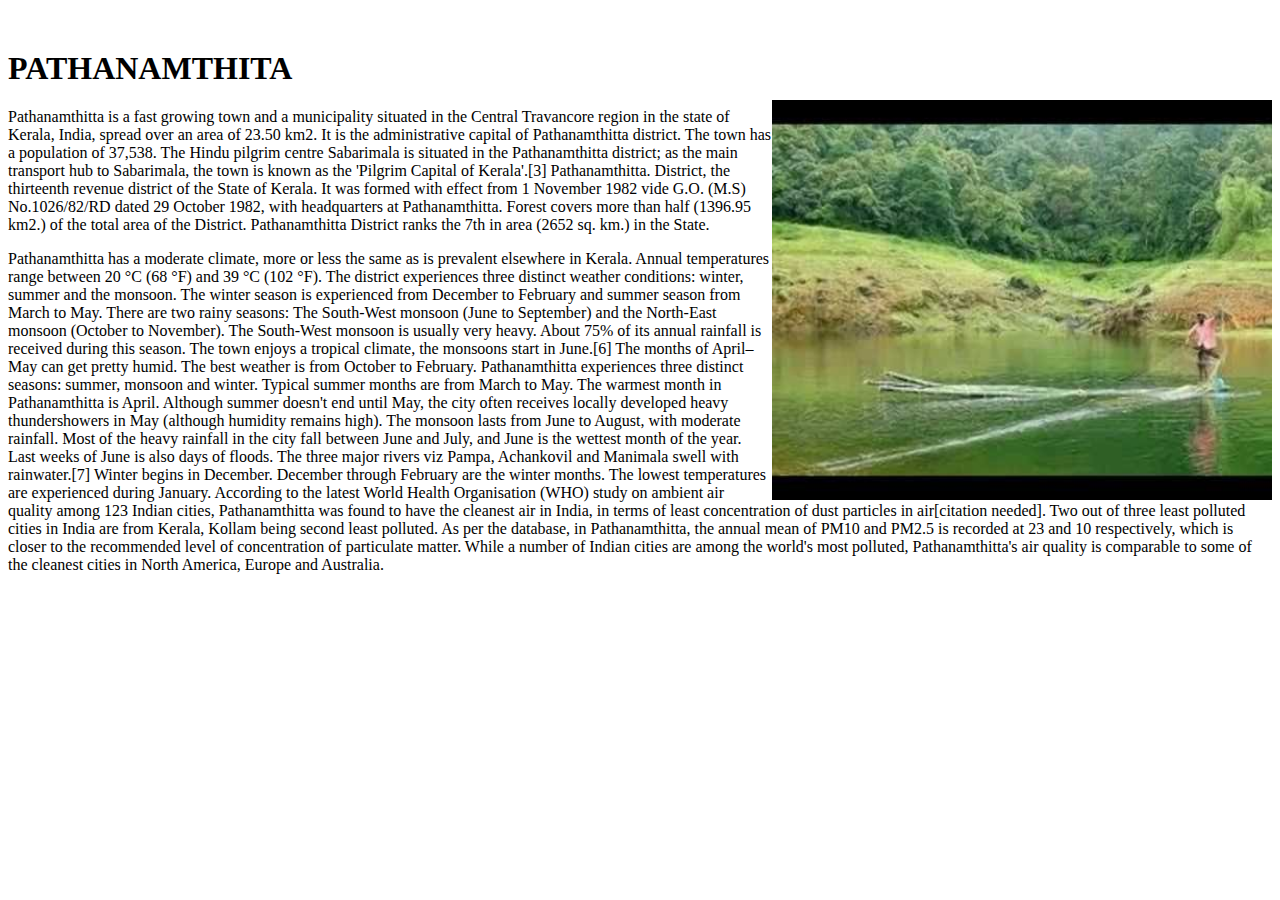
<file: ptnt.html>
<!DOCTYPE html>
<html lang="en">
<head>
    <meta charset="UTF-8">
    <meta name="viewport" content="width=device-width, initial-scale=1.0">
    <title>Trivandrum</title>
    <link rel="stylesheet" href="tvm.css">
</head>
<body>
    <img src="ptnt.jpg" alt="no image" style="float: right;">
    <h1>PATHANAMTHITA</h1>
    <p>Pathanamthitta is a fast growing town and a municipality situated in the Central Travancore region in the state of Kerala, India, spread over an area of 23.50 km2. It is the administrative capital of Pathanamthitta district. The town has a population of 37,538. The Hindu pilgrim centre Sabarimala is situated in the Pathanamthitta district; as the main transport hub to Sabarimala, the town is known as the 'Pilgrim Capital of Kerala'.[3] Pathanamthitta. District, the thirteenth revenue district of the State of Kerala. It was formed with effect from 1 November 1982 vide G.O. (M.S) No.1026/82/RD dated 29 October 1982, with headquarters at Pathanamthitta. Forest covers more than half (1396.95 km2.) of the total area of the District. Pathanamthitta District ranks the 7th in area (2652 sq. km.) in the State. </p>
<P>Pathanamthitta has a moderate climate, more or less the same as is prevalent elsewhere in Kerala. Annual temperatures range between 20 °C (68 °F) and 39 °C (102 °F). The district experiences three distinct weather conditions: winter, summer and the monsoon. The winter season is experienced from December to February and summer season from March to May. There are two rainy seasons: The South-West monsoon (June to September) and the North-East monsoon (October to November). The South-West monsoon is usually very heavy. About 75% of its annual rainfall is received during this season.

    The town enjoys a tropical climate, the monsoons start in June.[6] The months of April–May can get pretty humid. The best weather is from October to February.
    Pathanamthitta experiences three distinct seasons: summer, monsoon and winter. Typical summer months are from March to May. The warmest month in Pathanamthitta is April. Although summer doesn't end until May, the city often receives locally developed heavy thundershowers in May (although humidity remains high).
    
    The monsoon lasts from June to August, with moderate rainfall. Most of the heavy rainfall in the city fall between June and July, and June is the wettest month of the year. Last weeks of June is also days of floods. The three major rivers viz Pampa, Achankovil and Manimala swell with rainwater.[7]
    
    Winter begins in December. December through February are the winter months. The lowest temperatures are experienced during January.
    
    According to the latest World Health Organisation (WHO) study on ambient air quality among 123 Indian cities, Pathanamthitta was found to have the cleanest air in India, in terms of least concentration of dust particles in air[citation needed]. Two out of three least polluted cities in India are from Kerala, Kollam being second least polluted. As per the database, in Pathanamthitta, the annual mean of PM10 and PM2.5 is recorded at 23 and 10 respectively, which is closer to the recommended level of concentration of particulate matter. While a number of Indian cities are among the world's most polluted, Pathanamthitta's air quality is comparable to some of the cleanest cities in North America, Europe and Australia.</P>
</body>
</html>
</file>
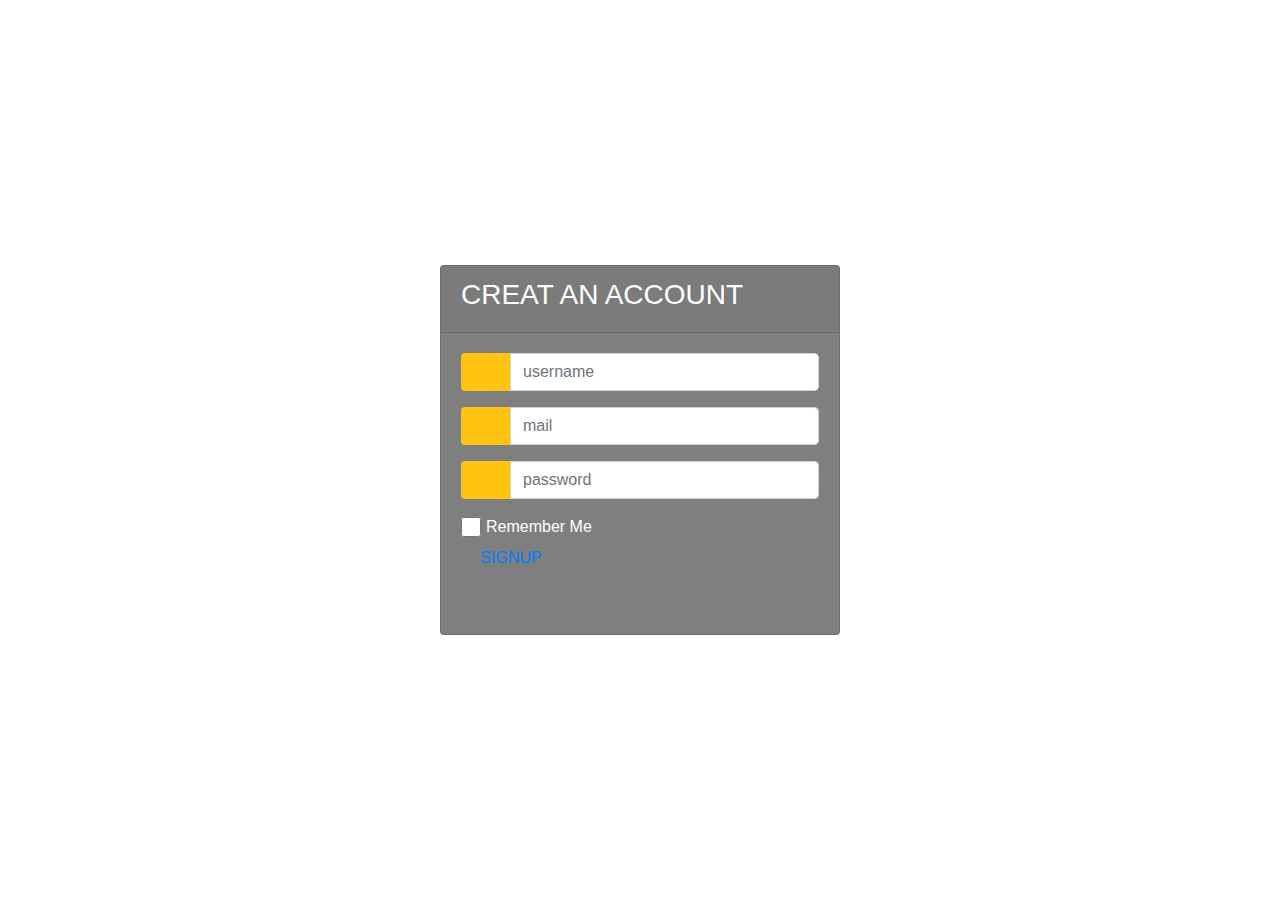
<file: signup.html>
<!DOCTYPE html>
<html lang="en">
<head>
    <meta charset="UTF-8">
    <meta name="viewport" content="width=device-width, initial-scale=1.0">
    <title>Login</title>
    <link rel="stylesheet" href="login.css">
    <script src="https://code.jquery.com/jquery-3.4.1.slim.min.js" integrity="sha384-J6qa4849blE2+poT4WnyKhv5vZF5SrPo0iEjwBvKU7imGFAV0wwj1yYfoRSJoZ+n" crossorigin="anonymous"></script>
    <script src="https://cdn.jsdelivr.net/npm/popper.js@1.16.0/dist/umd/popper.min.js" integrity="sha384-Q6E9RHvbIyZFJoft+2mJbHaEWldlvI9IOYy5n3zV9zzTtmI3UksdQRVvoxMfooAo" crossorigin="anonymous"></script>
    <link rel="stylesheet" href="https://stackpath.bootstrapcdn.com/bootstrap/4.4.1/css/bootstrap.min.css" integrity="sha384-Vkoo8x4CGsO3+Hhxv8T/Q5PaXtkKtu6ug5TOeNV6gBiFeWPGFN9MuhOf23Q9Ifjh" crossorigin="anonymous">
<script src="https://stackpath.bootstrapcdn.com/bootstrap/4.4.1/js/bootstrap.min.js" integrity="sha384-wfSDF2E50Y2D1uUdj0O3uMBJnjuUD4Ih7YwaYd1iqfktj0Uod8GCExl3Og8ifwB6" crossorigin="anonymous"></script>
</head>
<body>

  <div class="container">
	<div class="d-flex justify-content-center h-100">
		<div class="card">
			<div class="card-header">
				<h3>CREAT AN ACCOUNT</h3>
				<div class="d-flex justify-content-end social_icon">
					<span><i class="fab fa-facebook-square"></i></span>
					<span><i class="fab fa-google-plus-square"></i></span>
					<span><i class="fab fa-twitter-square"></i></span>
				</div>
			</div>
			<div class="card-body">
				<form>
					<div class="input-group form-group">
						<div class="input-group-prepend">
							<span class="input-group-text"><i class="fas fa-user"></i></span>
						</div>
						<input type="text" class="form-control" placeholder="username">
						
                    </div>
                    <div class="input-group form-group">
						<div class="input-group-prepend">
							<span class="input-group-text"><i class="fas fa-user"></i></span>
						</div>
						<input type="email" class="form-control" placeholder="mail">
						
					</div>
					<div class="input-group form-group">
						<div class="input-group-prepend">
							<span class="input-group-text"><i class="fas fa-key"></i></span>
						</div>
						<input type="password" class="form-control" placeholder="password">
					</div>
					<div class="row align-items-center remember">
						<input type="checkbox">Remember Me
					</div>
					<div class="form-group">
						<button="submit" value="Signup" class="btn float-left login_btn"><a href="dist.html">SIGNUP</a>
					</div>
				</form>
			</div>
			
			</div>
		</div>
	</div>
</div>
</body>
</html>
</file>
<file: style.css>
﻿

#myVideo {
    
    position: fixed;
    right: 0;
    bottom: 0;
    min-width: 100%;
    min-height: 100%;
  }
h1{
color:white;
font-family: 'Times New Roman', Times, serif;

}
.header{
  height: 100px;
}
.content {
  background-size: cover;
  margin-top: 50px;
  position: fixed;

  width: 100%;
  padding: 20px;
  text-align: center;
  margin-left: 0px;
  padding-left: 0px;
}

.navbar{
  background-size: cover;
  position: fixed;
}
</file>
<file: tvm.css>
body{
    background-color: white;
}
h1{
    margin-top: 50px;
    color: black;
}
p{
    color: black;
}
img{
    margin-top: 50px;
    height: 400px;
    width: 500px;
}
</file>
<file: dist.css>
body{
    background-image: url(back.jpeg);
    background-size: cover;
    background-color: grey;
}
.boxed{
    
    border-radius: 12px;
    float: left;
    height: 200px;
    width: 300px;
    margin-left: 100px;
  margin-top: 100px;
    border: 1px solid black;
    background-color: white;

}

h1{
    
    margin-top: 50px;
    margin-left: 0px;
    
    height: 50px;
    width: 50;
    position: relative;
    
    animation: airplane 5s linear 2s infinite ;
  }
  @keyframes h1{
      from{
         background-color: red;
      }
to{
    background-color: yellow;
}
  }
</file>
<file: login.css>
@import url('https://fonts.googleapis.com/css?family=Numans');

html,body{
background-image: url('http://getwallpapers.com/wallpaper/full/a/5/d/544750.jpg');
background-size: cover;
background-repeat: no-repeat;
height: 100%;
font-family: 'Numans', sans-serif;
}

.container{
height: 100%;
align-content: center;
}

.card{
height: 370px;
margin-top: auto;
margin-bottom: auto;
width: 400px;
background-color: rgba(0,0,0,0.5) !important;
}

.social_icon span{
font-size: 60px;
margin-left: 10px;
color: #FFC312;
}

.social_icon span:hover{
color: white;
cursor: pointer;
}

.card-header h3{
color: white;
}

.social_icon{
position: absolute;
right: 20px;
top: -45px;
}

.input-group-prepend span{
width: 50px;
background-color: #FFC312;
color: black;
border:0 !important;
}

input:focus{
outline: 0 0 0 0  !important;
box-shadow: 0 0 0 0 !important;

}

.remember{
color: white;
}

.remember input
{
width: 20px;
height: 20px;
margin-left: 15px;
margin-right: 5px;
}

.login_btn{
color: white;
background-color: #FFC312;
width: 100px;
}

.login_btn:hover{
color: white;
background-color: white;
}

.links{
color: white;
}

.links a{
margin-left: 4px;
}
</file>
